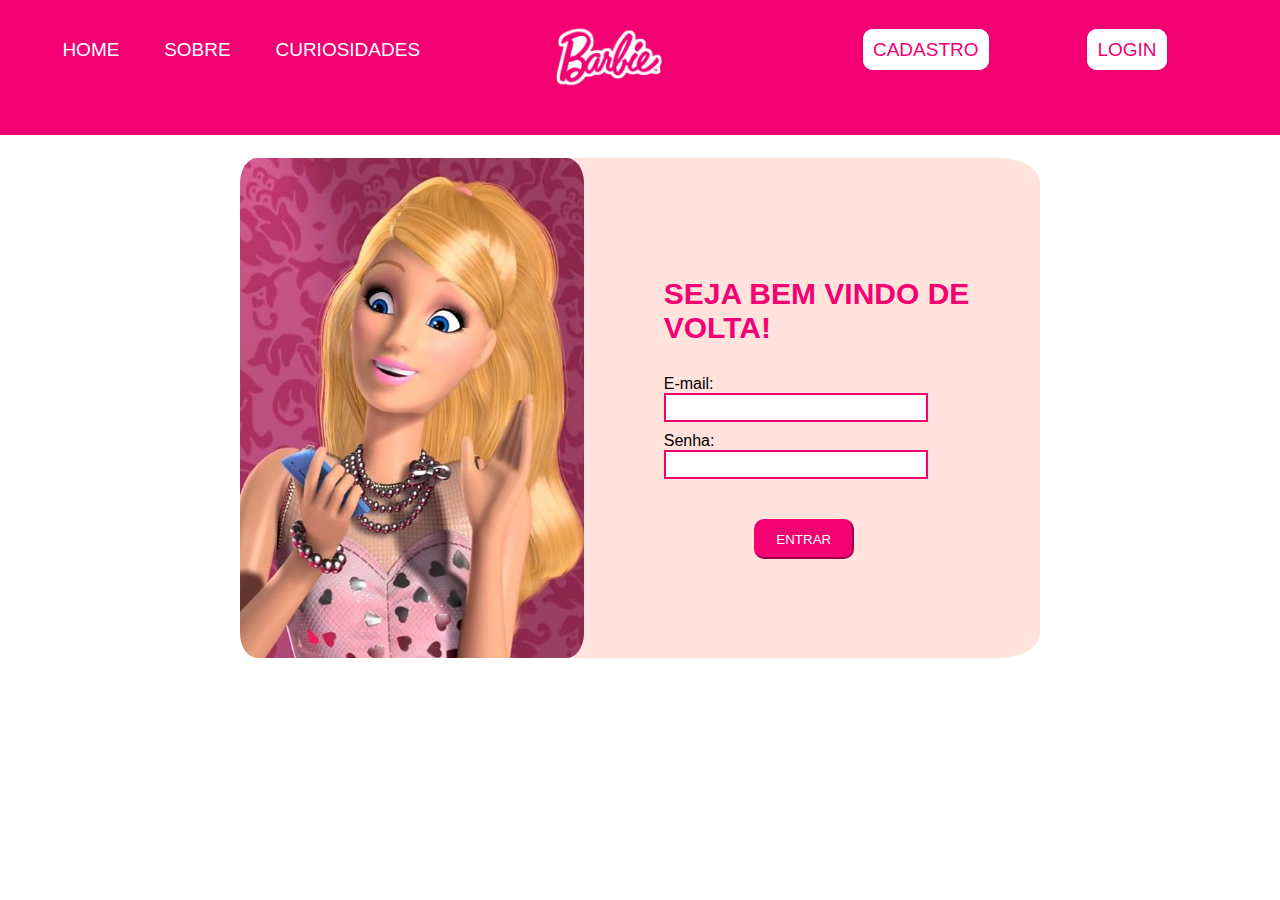
<file: Projeto Barbie/API/Site/site/public/login.html>
<!DOCTYPE html>
<html lang="pt-BR">

<head>
    <meta charset="UTF-8" />
    <meta http-equiv="X-UA-Compatible" content="IE=edge" />
    <meta name="viewport" content="width=device-width, initial-scale=1.0" />
    <title>Login</title>
    <link rel="stylesheet" href="css/login.css" />

</head>

<body>
    <header>
        <nav>
            <ul class="navbar1">
                <li><a href="index.html" class="home">HOME</a></li>
                <li><a href="sobre.html">SOBRE</a></li>
                <li><a href="">CURIOSIDADES</a></li>
            </ul>
            <div class="logo">
                <img src="assets//logo_branco.png" alt="">
            </div>
            <ul class="navbar2">
                <li><a href="cadastro.html">CADASTRO</a></li>
                <li><a href="login.html">LOGIN</a></li>
            </ul>
        </nav>
    </header>

    <div class="container-cadastro">
        <div class="caixa-formulario">
            <img src="assets//imagem1_login.jpg" alt="">

            <div class="formulario">
                <h1>SEJA BEM VINDO DE VOLTA!</h1>
                <label>E-mail:</label>
                <input class="ipt_email" id="ipt_email">
                <label>Senha:</label>
                <input class="ipt_senha" id="ipt_senha" type="password">

                <button onclick="entrar()">ENTRAR</button>
            </div>
        </div>
    </div>


</body>

</html>

<script>


    function entrar() {
        // aguardar();

        var emailVar = ipt_email.value;
        var senhaVar = ipt_senha.value;

        if (emailVar == "" || senhaVar == "") {
            cardErro.style.display = "block"
            mensagem_erro.innerHTML = "(Mensagem de erro para todos os campos em branco)";
            finalizarAguardar();
            return false;
        }
        else {
            setInterval(sumirMensagem, 5000)
        }

        console.log("FORM LOGIN: ", emailVar);
        console.log("FORM SENHA: ", senhaVar);

        fetch("/usuarios/autenticar", {
            method: "POST",
            headers: {
                "Content-Type": "application/json"
            },
            body: JSON.stringify({
                emailServer: emailVar,
                senhaServer: senhaVar
            })
        }).then(function (resposta) {
            console.log("ESTOU NO THEN DO entrar()!")

            if (resposta.ok) {
                console.log(resposta);

                resposta.json().then(json => {
                    console.log(json);
                    console.log(JSON.stringify(json));

                    sessionStorage.EMAIL_USUARIO = json.email;
                    sessionStorage.NOME_USUARIO = json.nome;
                    sessionStorage.ID_USUARIO = json.id;

                    setTimeout(function () {
                        window.location = "acesso.html";
                    }, 1000); // apenas para exibir o loading

                });

            } else {

                console.log("Houve um erro ao tentar realizar o login!");

                resposta.text().then(texto => {
                    console.error(texto);
                    finalizarAguardar(texto);
                });
            }

        }).catch(function (erro) {
            console.log(erro);
        })

        return false;
    }

    function sumirMensagem() {
        cardErro.style.display = "none"
    }

</script>
</file>
<file: Projeto Barbie/API/Site/site/public/css/login.css>
body {
    margin: 0;
    padding: 0;
    max-width: 100%;
}

header {
    height: 15vh;
    background-color: #F30073;
    display: flex;
    justify-content: space-between;
}

header a:hover {
    color: #FFE3DC;
}

nav {
    width: 100%;
    margin: 0 5% 0 0;
    display: flex;
    height: 100px;
    background-color: transparent;
    justify-content: space-between;

}

nav a {
    text-decoration: none;
    color: #FFF;
    font-family: 'Trebuchet MS', 'Lucida Sans Unicode', 'Lucida Grande', 'Lucida Sans', Arial, sans-serif;
    font-size: 19px;
}

.navbar1 {
    width: 50%;
    display: flex;
    align-items: center;
    justify-content: space-around;
    list-style: none;
}

.navbar2 {
    width: 50%;
    display: flex;
    align-items: center;
    justify-content: space-around;
    list-style: none;
}

.navbar2 a {
    color: #F30073;
    border-radius: 10px;
    border: 10px solid #FFF;
    background-color: #FFF;
}

.logo {
    display: flex;
    align-items: center;
    justify-content: center;
}

nav .logo img {
    width: 70%;
}

.container-cadastro {
    display: flex;
    justify-content: center;
    align-items: center;
    height: 546px;

}

.caixa-formulario {
    display: flex;
    background-color: #FFE3DC;
    height: 500px;
    width: 800px;
    border-radius: 5%;
}

.caixa-formulario img {
 width: 350px;
border-radius: 5%;
}

.formulario {
    display: flex;
    margin-left: 80px;
    flex-direction: column;
    justify-content: center;
   
}

.formulario h1{
    font-size: 30px;
    font-family: 'Trebuchet MS', 'Lucida Sans Unicode', 'Lucida Grande', 'Lucida Sans', Arial, sans-serif;
    color: #F30073;
}

.formulario label {
    margin-top: 10px;
    font-family: 'Trebuchet MS', 'Lucida Sans Unicode', 'Lucida Grande', 'Lucida Sans', Arial, sans-serif;
}

.formulario input {
    text-align: center;
    border: 2px solid #F30073;
    padding: 5px 5px;
    width: 250px;
}



.formulario button {
    width: 100px;
    height: 40px;
    margin-top: 40px;
    margin-left: 90px;
    border-radius: 10px;
    background-color: #F30073;
    color: #FFF;
    border-color: #F30073;
}
</file>
